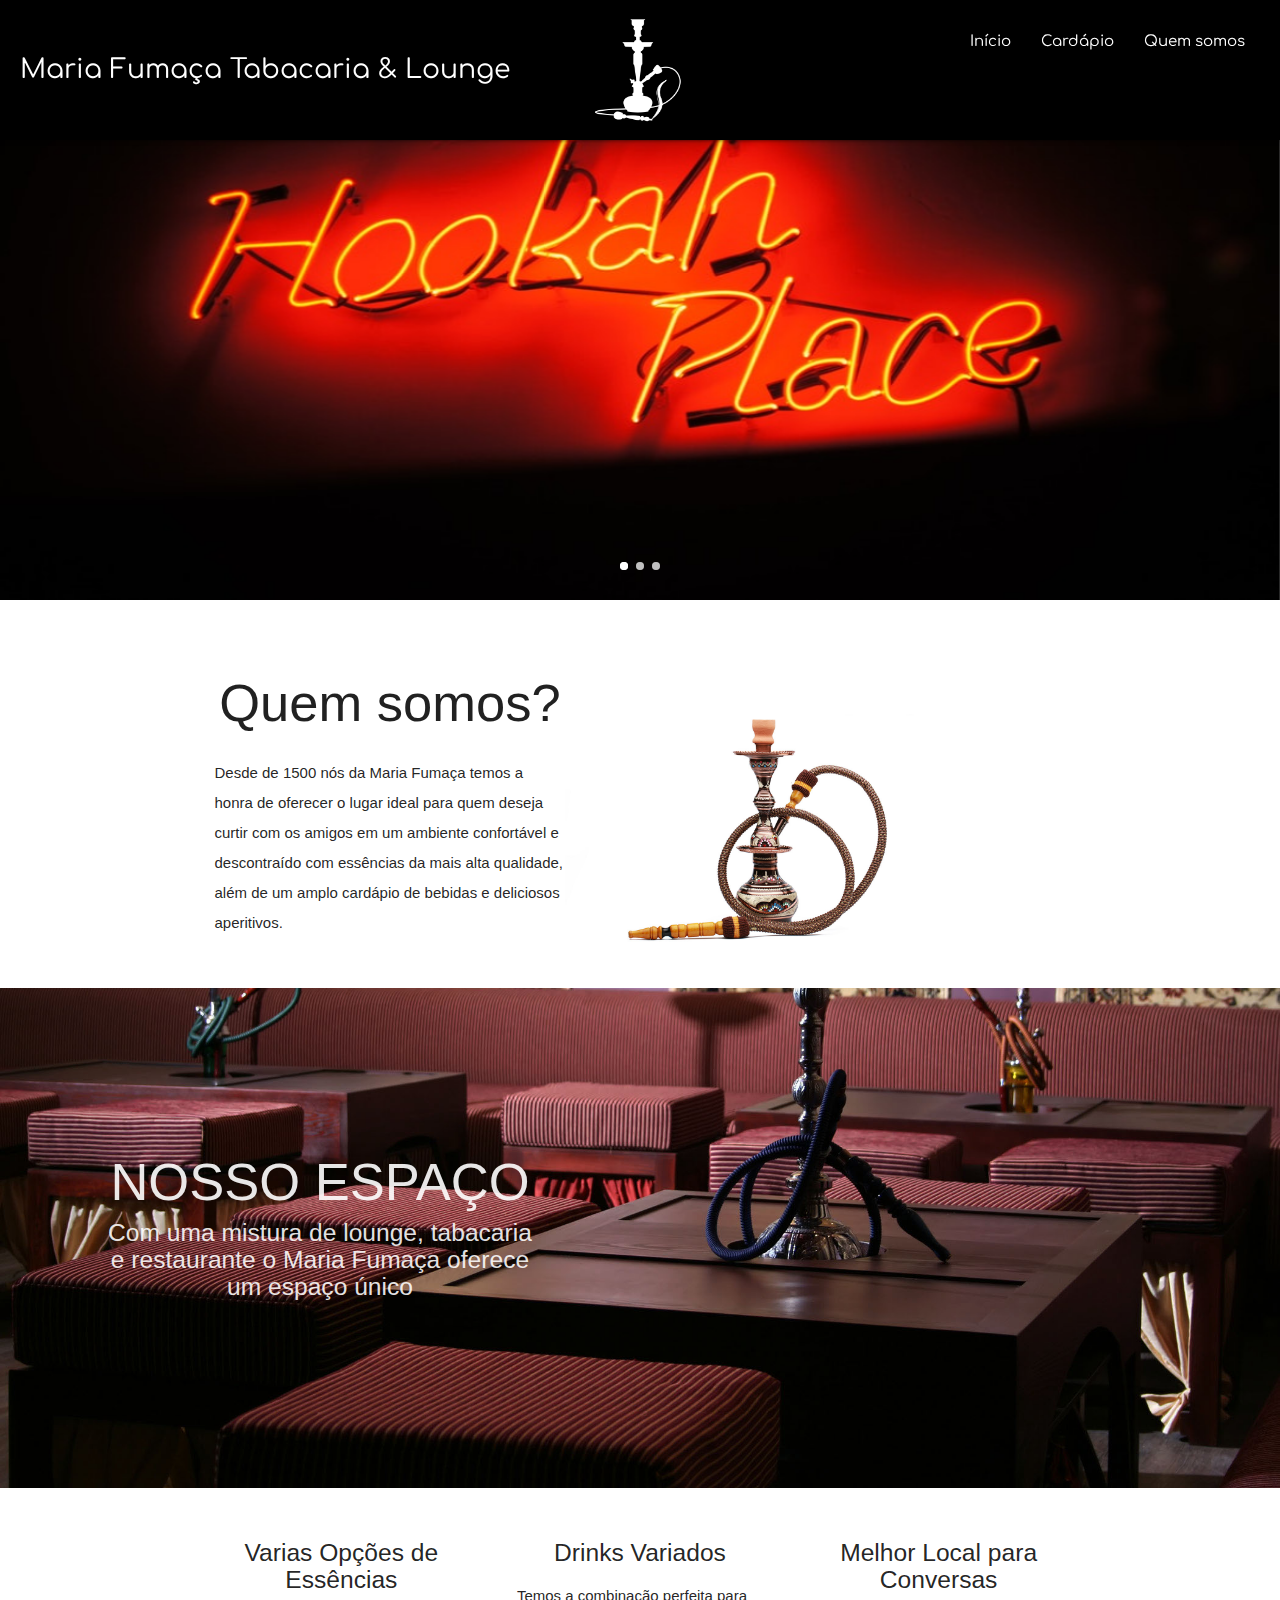
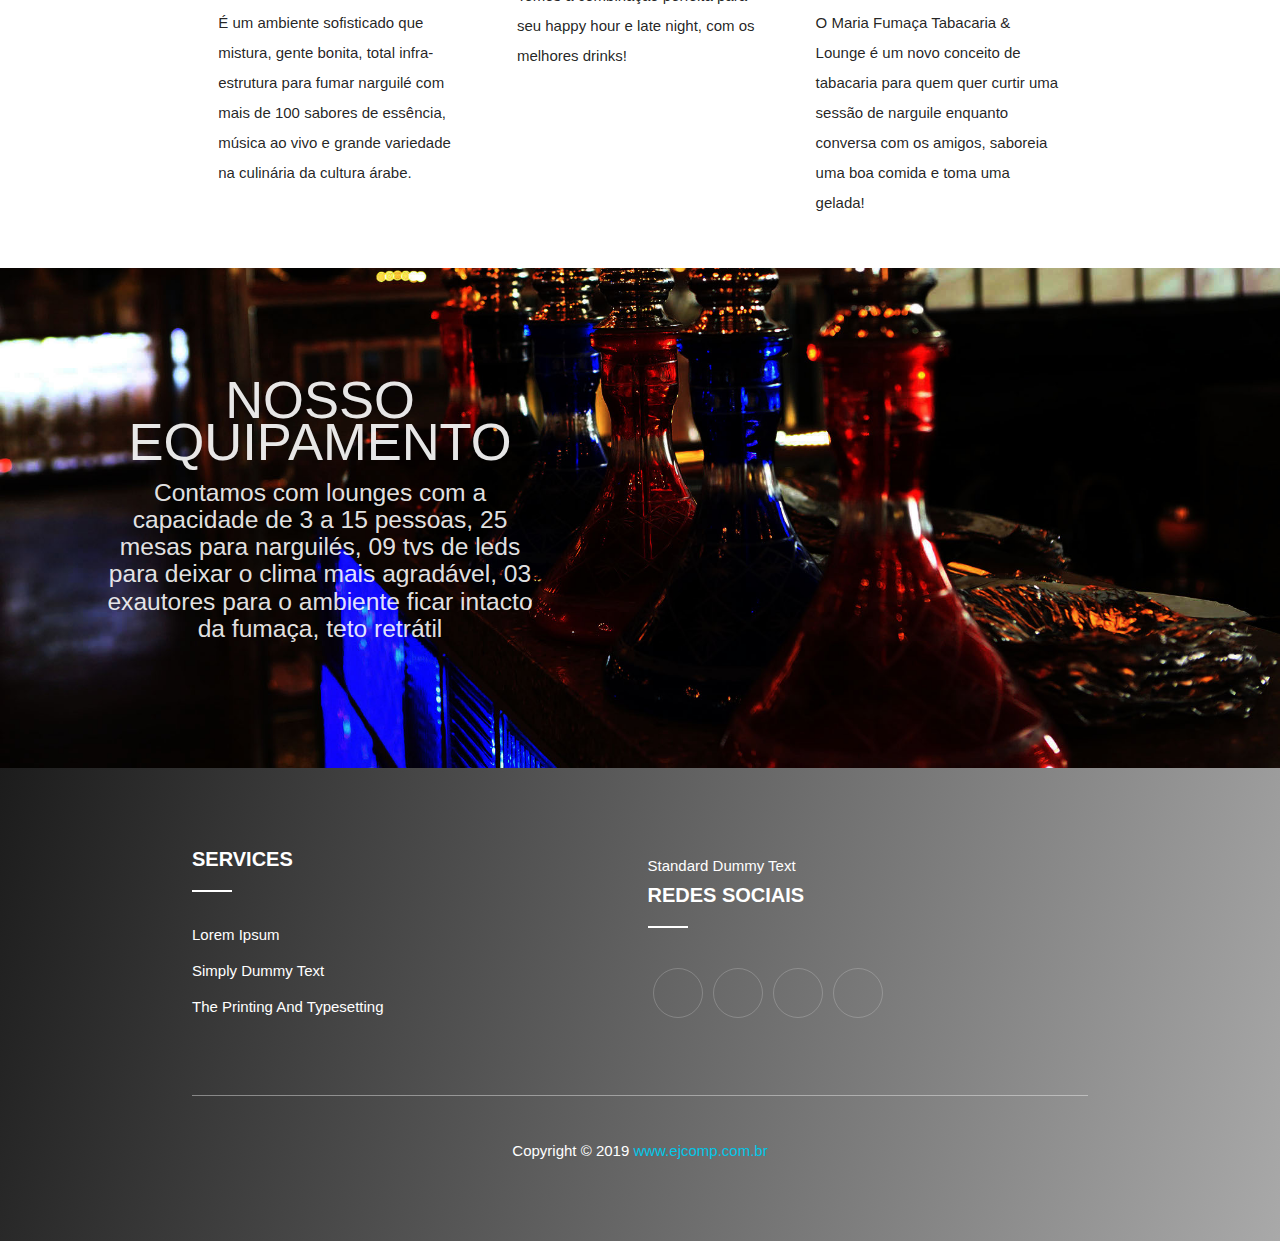
<file: Maria-Fuma-a/index.html>
<!DOCTYPE html>
<html lang="pt-br">

<head>

    <meta charset="UTF-8">
    <meta name="viewport" content="width=device-width, initial-scale=1.0">
    <meta http-equiv="X-UA-Compatible" content="ie=edge">
    <link rel="stylesheet" href="./src/assets/css/style.css ">

    <!--MATERIALIZE-->
    <link rel="stylesheet" href="https://cdnjs.cloudflare.com/ajax/libs/materialize/1.0.0/css/materialize.min.css">
    <!--FONTS -->
    <link href="https://fonts.googleapis.com/icon?family=Material+Icons" rel="stylesheet">
    <link href="https://fonts.googleapis.com/css?family=Montserrat" rel="stylesheet">
    <link href="https://fonts.googleapis.com/css?family=ZCOOL+KuaiLe" rel="stylesheet">
    <link href="https://fonts.googleapis.com/css?family=Comfortaa|Merienda" rel="stylesheet">
    <link rel="stylesheet" href="https://use.fontawesome.com/releases/v5.8.2/css/all.css"
    integrity="sha384-oS3vJWv+0UjzBfQzYUhtDYW+Pj2yciDJxpsK1OYPAYjqT085Qq/1cq5FLXAZQ7Ay" crossorigin="anonymous">
  
  <title>Maria Fumaça Tabacaria & Lounge</title>
  
  <script src="https://code.jquery.com/jquery-3.4.0.min.js" integrity="sha256-BJeo0qm959uMBGb65z40ejJYGSgR7REI4+CW1fNKwOg=" crossorigin="anonymous"></script>
  <!-- Compiled and minified CSS -->
  <link rel="stylesheet" href="https://cdnjs.cloudflare.com/ajax/libs/materialize/1.0.0/css/materialize.min.css">
  <!-- Compiled and minified JavaScript -->
  <script src="https://cdnjs.cloudflare.com/ajax/libs/materialize/1.0.0/js/materialize.min.js"></script>
  
  
</head>

<body>

    <nav class="nav-extended menu">


        <div class="nav-wrapper">

            <a href="#!" class="brand-logo center hide-on-med-and-down">
                <img class="imagem" src="src/assets/img/nargile.png" alt="">
            </a>
            <ul class="right hide-on-med-and-down itensMenu">
                <li><a href="index.html" class="item_menu">Início</a></li>
                <li><a href="src/views/cardapio.html" class="item_menu">Cardápio</a></li>
                <li><a href="src/views/sobre.html"class="item_menu">Quem somos</a></li>
            </ul>
            <span class="nav-title">Maria Fumaça Tabacaria & Lounge</span>
        </div>
    </nav>

    <div class="container-fluid">
        <div class="row">
                <div class="carousel carousel-slider">
                    <a class="carousel-item" href="#one!"><img src="src/assets/img/photo-1517477197788-2f6d5f33039e.jpeg"></a>
                    <a class="carousel-item" href="#three!"><img src="src/assets/img/wp2674349.jpg"></a>
                    <a class="carousel-item" href="#two!"><img src="src/assets/img/hookah.jpeg"></a>
                </div>
        </div>
    </div>

    <div class="container">
      <div class="section">
        <div class="row">
          <div class="col s10 center ofsset-s2">
            <div class="col s12 center">
              <h3><i class="mdi-content-send brown-text"></i></h3>
              <img class="position_content" id="img" style="width: 50%; height: 50%; float: right; margin-top: 50px"
                src="src/assets/img/img1.jpg" data-hidpi-src="src/assets/img/img1.jpg" alt="" width="1134" height="756">
              <div >
                <h9>Quem somos?</h9>
                <p class="left-align light">Desde de 1500 nós da Maria Fumaça temos a honra de oferecer o lugar ideal para
                  quem deseja curtir com os amigos em um ambiente confortável e descontraído com essências da mais alta
                  qualidade, além de um amplo cardápio de bebidas e deliciosos aperitivos. </p>
              </div>
            </div>
          </div>
        </div>
      </div>
    </div>


    <div class="parallax-container valign-wrapper">
      <div class="section no-pad-bot">
        <div class="container">
          <div class="row center">
            <h9 style="line-height: 80%;">NOSSO ESPAÇO</h9>
            <h5 class="header col s12 light">Com uma mistura de lounge, tabacaria e restaurante o Maria Fumaça oferece um
              espaço único</h5>
          </div>
        </div>
      </div>
      <e2>
        <div class="parallax"><img src="src/assets/img/espaco.jpg" alt="Unsplashed background img 3"></div>
      </e2>
    </div>


  
    <div class="container">
      <div class="section">
  
        <!--   Icon Section   -->
        <div class="row">
          <div class="col s12 m4">
            <div class="icon-block">
              <h2 class="center brown-text"><i class="fas fa-fire"></i></h2>
              <h5 class="center">Varias Opções de Essências</h5>
  
              <p class="light">É um ambiente sofisticado que mistura, gente bonita, total infra-estrutura para fumar
                narguilé com mais de 100 sabores de essência, música ao vivo e grande variedade na culinária da cultura
                árabe.</p>
            </div>
          </div>
  
          <div class="col s12 m4">
            <div class="icon-block">
              <h2 class="center brown-text"><i class="fas fa-cocktail"></i></h2>
              <h5 class="center">Drinks Variados</h5>
  
              <p class="light">Temos a combinação perfeita para seu happy hour e late night, com os melhores drinks! </p>
            </div>
          </div>
  
          <div class="col s12 m4">
            <div class="icon-block">
              <h2 class="center brown-text"><i class="fas fa-comments"></i></h2>
              <h5 class="center">Melhor Local para Conversas</h5>
  
              <p class="light">O Maria Fumaça Tabacaria & Lounge é um novo conceito de tabacaria para quem quer curtir uma sessão de
                narguile enquanto conversa com os amigos, saboreia uma boa comida e toma uma gelada!</p>
            </div>
          </div>
        </div>
  
      </div>
    </div>
  
    <div class="parallax-container valign-wrapper">
      <div class="section no-pad-bot">
        <div class="container">
          <div class="row center">
            <h9 style="line-height: 80%;">NOSSO EQUIPAMENTO</h9>
            <h5 class="header col s12 light">Contamos com lounges com a capacidade de 3 a 15 pessoas, 25 mesas para
              narguilés, 09 tvs de leds para deixar o clima mais agradável, 03 exautores para o ambiente ficar intacto da
              fumaça, teto retrátil</h5>
          </div>
        </div>
      </div>
      <e2>
        <div class="parallax"><img src="src/assets/img/espaco2.jpg" alt="Unsplashed background img 3"></div>
      </e2>
    </div>
  
    <div class="footer">
      <div class="container">
        <div class="ccoluna" style="-moz-column-count: 2; -webkit-column-count: 2;">
          <div class="col-lg-4 col-sm-4 col-xs-12">
            <div class="single_footer">
              <div class="container-fluid"> 
              <h4>Services</h4>
              <ul>
                <li><a href="#">Lorem Ipsum</a></li>
                <li><a href="#">Simply dummy text</a></li>
                <li><a href="#">The printing and typesetting </a></li>
                <li><a href="#">Standard dummy text</a></li>
              </ul>
            </div>
            </div>
          </div>
          <!--- END COL -->
          
          <div class="col-md-4 col-sm-4 col-xs-12 ">
            <div class="single_footer single_footer_address">
              <h4>Redes Sociais</h4>
              <div class="social_profilef">
                <ul>
                  <li><a href="#"><i class="fab fa-facebook-f"></i></a></li>
                </ul>
              </div>
  
              <div class="social_profilet">
                <ul>
                  <li><a href="#"><i class="fab fa-twitter"></i></a></li>
                </ul>
              </div>
  
              <div class="social_profileg">
                <ul>
                  <li><a href="#"><i class="fab fa-google-plus-g"></i></a></li>
                </ul>
              </div>
  
              <div class="social_profilei">
                <ul>
                  <li><a href="#"><i class="fab fa-instagram"></i></a></li>
                </ul>
              </div>
            </div>
          </div>
          <!--- END COL -->
        </div>
        <!--- END ROW -->
        <div class="row">
          <div class="col-lg-12 col-sm-12 col-xs-12">
            <p class="copyright">Copyright © 2019 <a href="#">www.ejcomp.com.br</a></p>
          </div>
          <!--- END COL -->
        </div>
        <!--- END ROW -->
      </div>
      <!--- END CONTAINER -->
    </div>


  <script src="https://code.jquery.com/jquery-3.3.1.min.js"
      integrity="sha256-FgpCb/KJQlLNfOu91ta32o/NMZxltwRo8QtmkMRdAu8=" crossorigin="anonymous">
  </script>

  <script src="https://cdnjs.cloudflare.com/ajax/libs/materialize/1.0.0/js/materialize.min.js"></script>
  <script src= "src/assets/js/functions.js"></script>
  <script>
  $(document).ready(function(){
  $('.parallax').parallax();
  });
  </script>

    <script src="https://code.jquery.com/jquery-3.3.1.min.js"
        integrity="sha256-FgpCb/KJQlLNfOu91ta32o/NMZxltwRo8QtmkMRdAu8=" crossorigin="anonymous">
    </script>

    <script src="https://cdnjs.cloudflare.com/ajax/libs/materialize/1.0.0/js/materialize.min.js"></script>
    <script src= "src/assets/js/functions.js"></script>
   


</body>

</html>
</file>
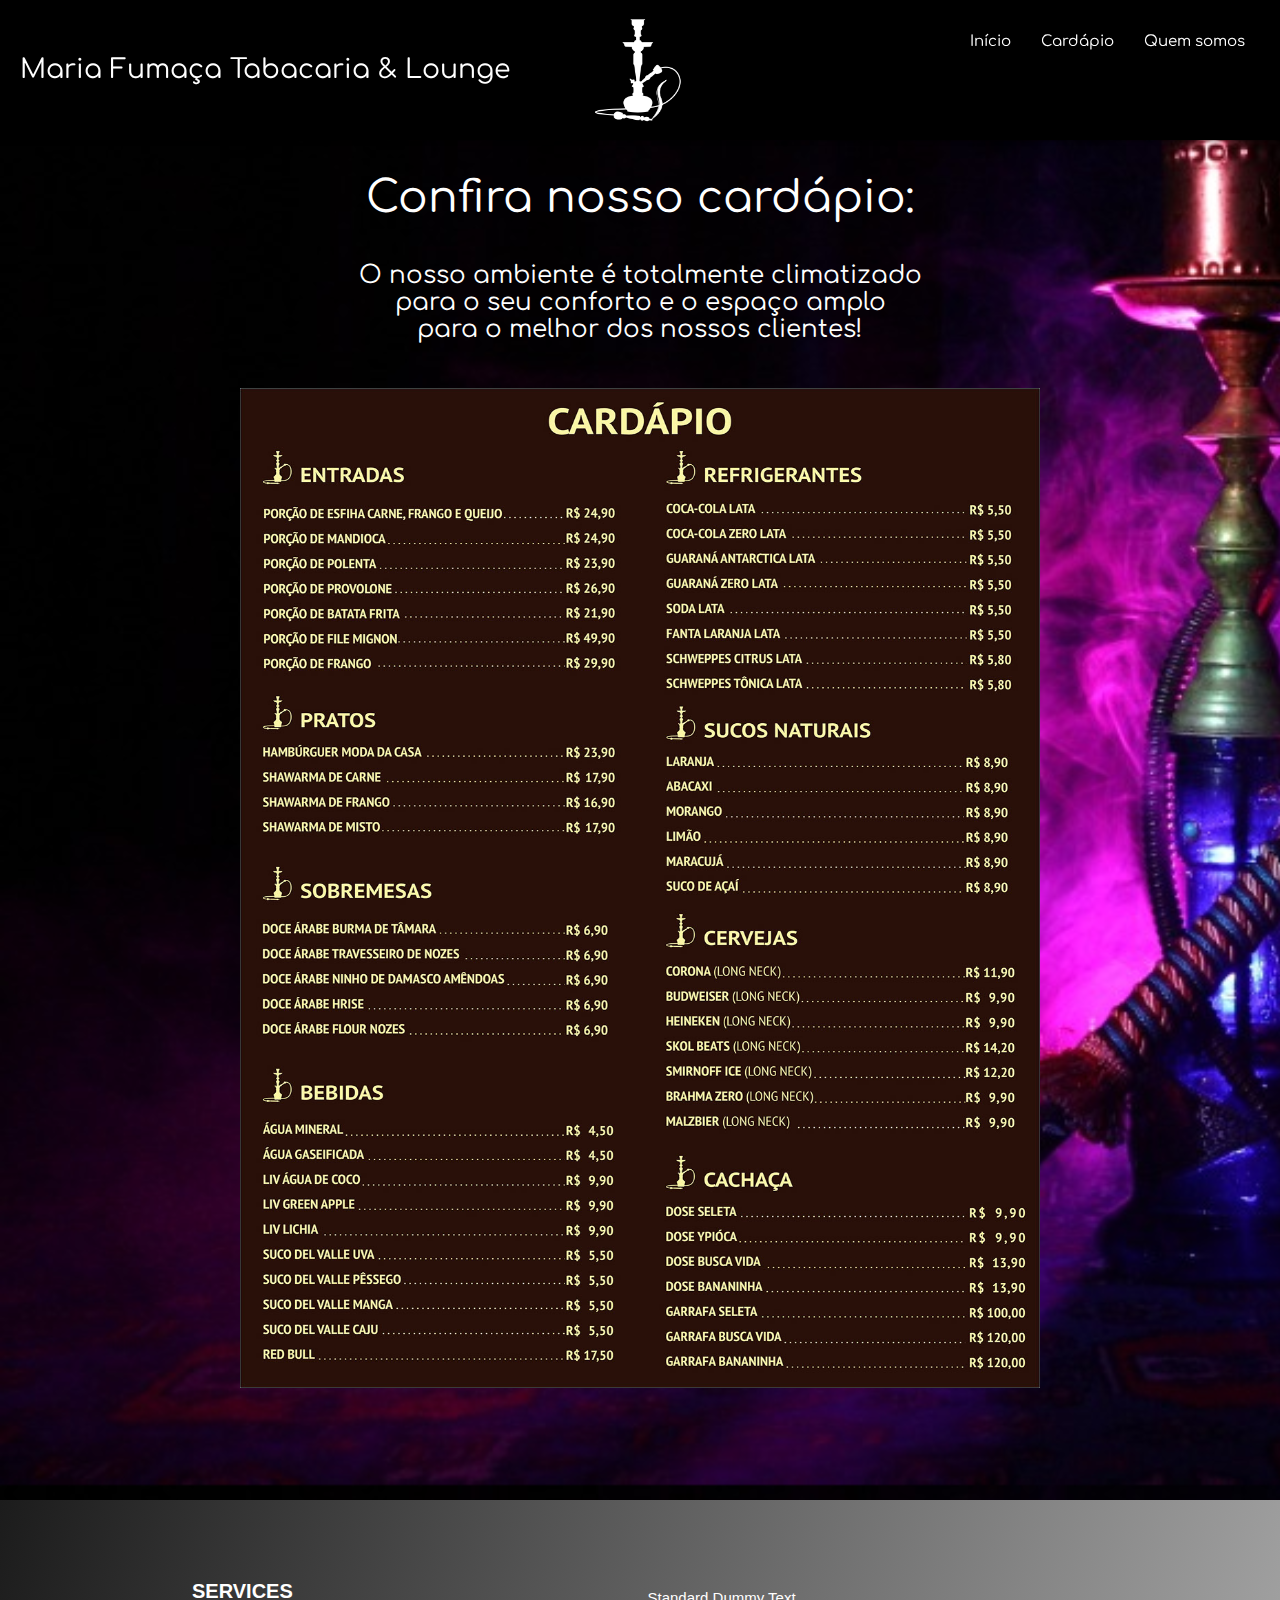
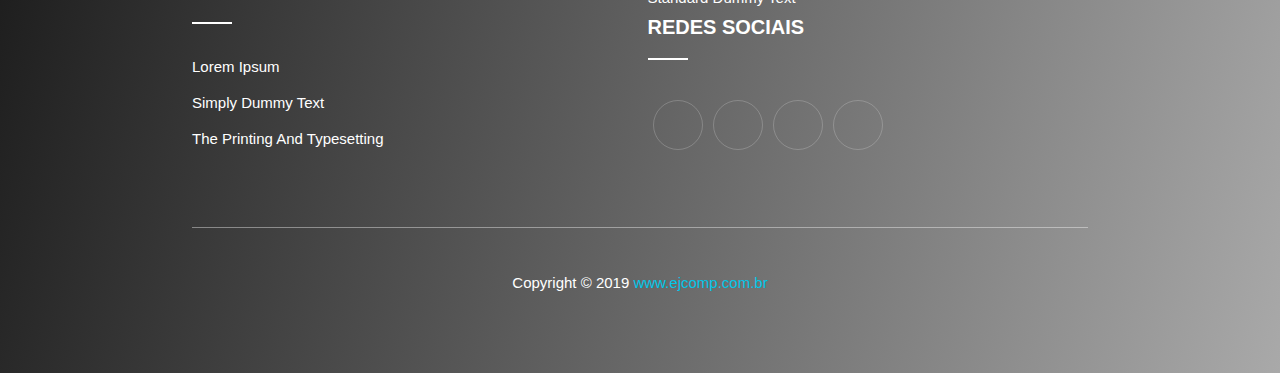
<file: Maria-Fuma-a/src/views/cardapio.html>
<!DOCTYPE html>
<html lang="pt-br">

    <head>
        <link rel="stylesheet" href="../assets/css/style.css">
        <link rel="stylesheet" href="../assets/css/cardapio.css">
        <meta charset="UTF-8">
        <meta name="viewport" content="width=device-width, initial-scale=1.0">
        <meta http-equiv="X-UA-Compatible" content="ie=edge">
        <title>Maria Fumaça | Cardapio</title>
        <script src="https://code.jquery.com/jquery-3.4.0.min.js"
            integrity="sha256-BJeo0qm959uMBGb65z40ejJYGSgR7REI4+CW1fNKwOg=" crossorigin="anonymous"></script>

        <!-- Compiled and minified CSS -->
        <link rel="stylesheet" href="https://cdnjs.cloudflare.com/ajax/libs/materialize/1.0.0/css/materialize.min.css">

        <!-- Compiled and minified JavaScript -->
        <script src="https://cdnjs.cloudflare.com/ajax/libs/materialize/1.0.0/js/materialize.min.js"></script>
        <link href="https://fonts.googleapis.com/css?family=Comfortaa|Merienda" rel="stylesheet">

        <link href="https://fonts.googleapis.com/icon?family=Material+Icons" rel="stylesheet">
        <link rel="stylesheet" href="https://use.fontawesome.com/releases/v5.8.2/css/all.css"
        integrity="sha384-oS3vJWv+0UjzBfQzYUhtDYW+Pj2yciDJxpsK1OYPAYjqT085Qq/1cq5FLXAZQ7Ay" crossorigin="anonymous">
      
    </head>

    <body>
        <div class="bg">


            <div class="container-fluid">
                <nav class="nav-extended menu">
                    <div class="nav-wrapper">

                        <a href="#!" class="brand-logo center">
                            <img class="imagem" src="../assets/img/nargile.png" alt="">
                        </a>
                        <ul class="right hide-on-med-and-down itensMenu">
                            <li><a href="../../index.html" class="item_menu">Início</a></li>
                            <li><a href="cardapio.html" class="item_menu">Cardápio</a></li>
                            <li><a href="sobre.html" class="item_menu">Quem somos</a></li>
                        </ul>
                        <span class="nav-title">Maria Fumaça Tabacaria & Lounge</span>
                    </div>
                </nav>

                <div class="container">
                    <nav>

                    </nav>
                </div>
            </div>
            <div class="center">

                <div>
                    <h3 class="texto"> Confira nosso cardápio: </h3>
                    <h5 class="texto2">O nosso ambiente é totalmente climatizado<br> para o seu conforto e o espaço
                        amplo<br>
                        para o melhor dos nossos clientes! <br></h5>

                </div>
                <img class="cardapio" src="../assets/img/cardapio.jpg" alt="">


            </div>


        </div>

        <div class="footer">
                <div class="container">
                  <div class="ccoluna" style="-moz-column-count: 2; -webkit-column-count: 2;">
                    <div class="col-lg-4 col-sm-4 col-xs-12">
                      <div class="single_footer">
                        <div class="container-fluid"> 
                        <h4>Services</h4>
                        <ul>
                          <li><a href="#">Lorem Ipsum</a></li>
                          <li><a href="#">Simply dummy text</a></li>
                          <li><a href="#">The printing and typesetting </a></li>
                          <li><a href="#">Standard dummy text</a></li>
                        </ul>
                      </div>
                      </div>
                    </div>
                    <!--- END COL -->
                    
                    <div class="col-md-4 col-sm-4 col-xs-12 ">
                      <div class="single_footer single_footer_address">
                        <h4>Redes Sociais</h4>
                        <div class="social_profilef">
                          <ul>
                            <li><a href="#"><i class="fab fa-facebook-f"></i></a></li>
                          </ul>
                        </div>
            
                        <div class="social_profilet">
                          <ul>
                            <li><a href="#"><i class="fab fa-twitter"></i></a></li>
                          </ul>
                        </div>
            
                        <div class="social_profileg">
                          <ul>
                            <li><a href="#"><i class="fab fa-google-plus-g"></i></a></li>
                          </ul>
                        </div>
            
                        <div class="social_profilei">
                          <ul>
                            <li><a href="#"><i class="fab fa-instagram"></i></a></li>
                          </ul>
                        </div>
                      </div>
                    </div>
                    <!--- END COL -->
                  </div>
                  <!--- END ROW -->
                  <div class="row">
                    <div class="col-lg-12 col-sm-12 col-xs-12">
                      <p class="copyright">Copyright © 2019 <a href="#">www.ejcomp.com.br</a></p>
                    </div>
                    <!--- END COL -->
                  </div>
                  <!--- END ROW -->
                </div>
                <!--- END CONTAINER -->
              </div>

        





        <script src="../assets/js/functions.js"></script>

    </body>

</html>
</file>
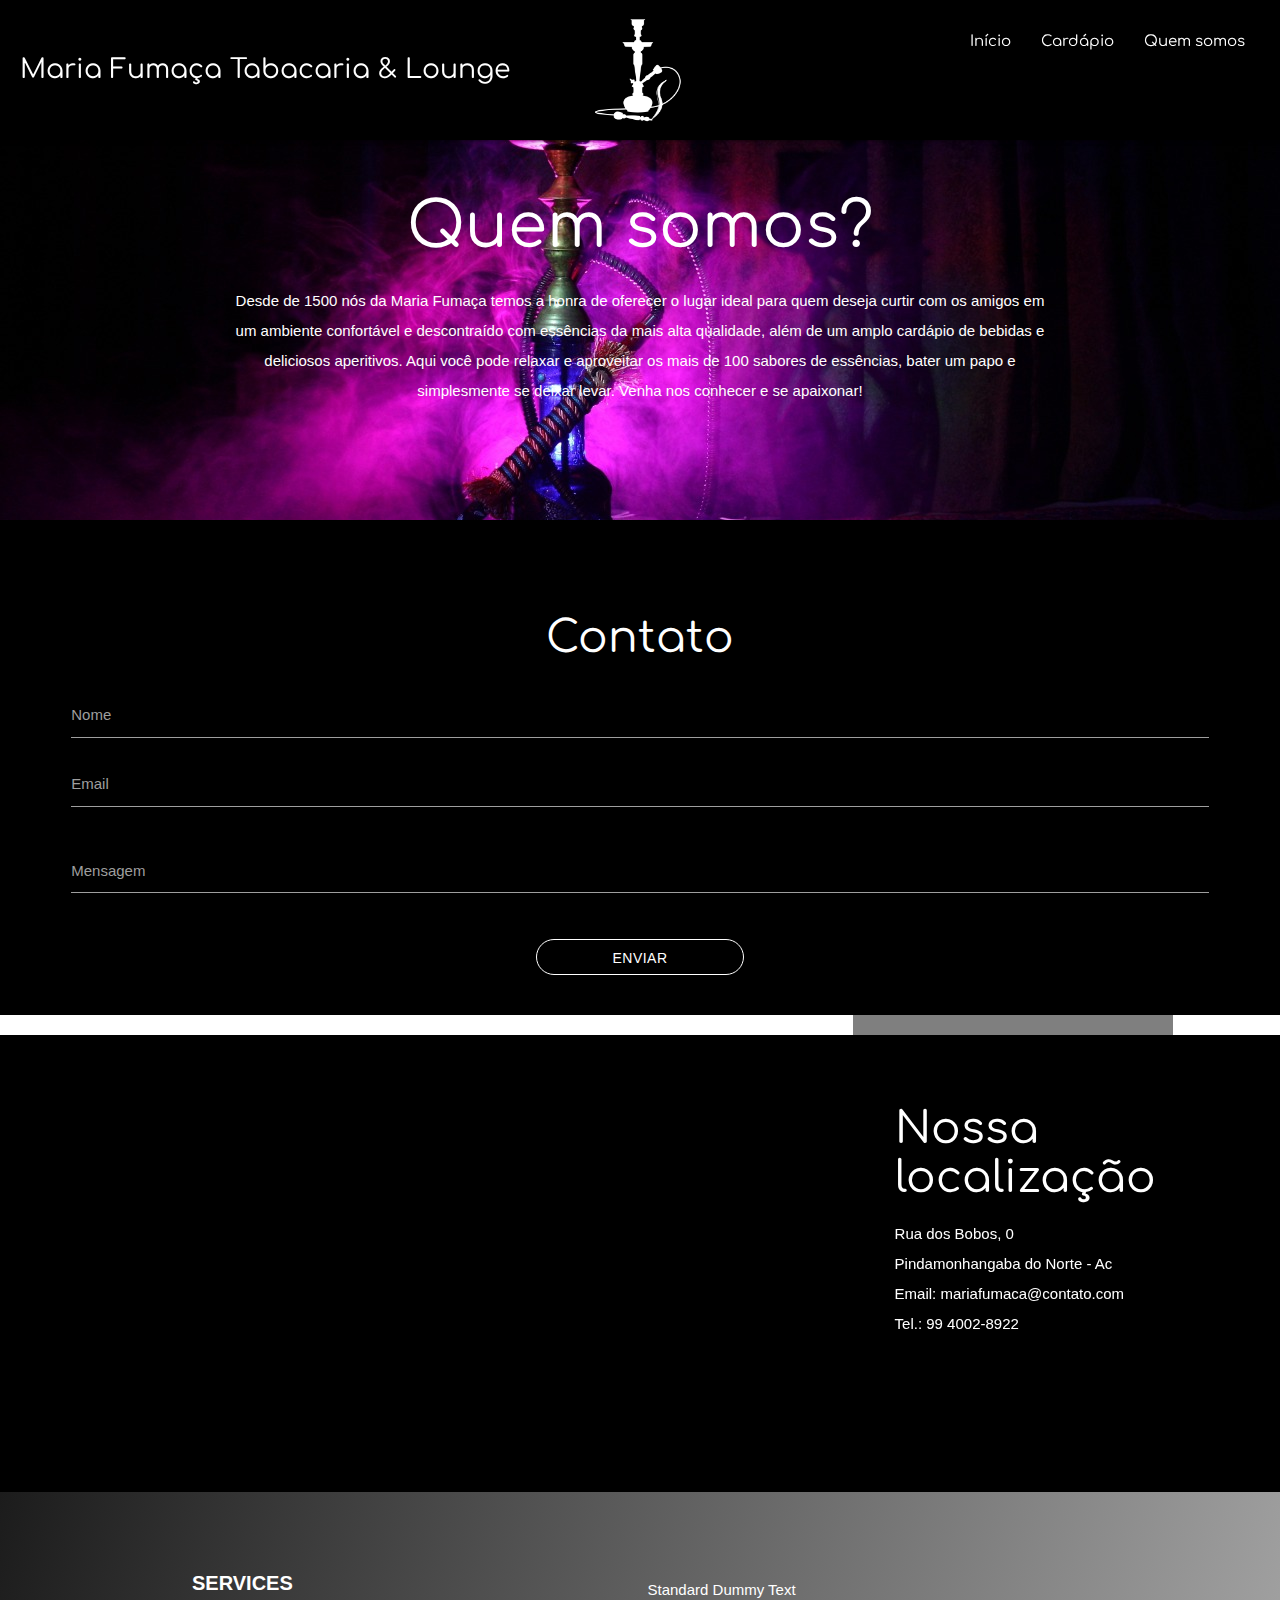
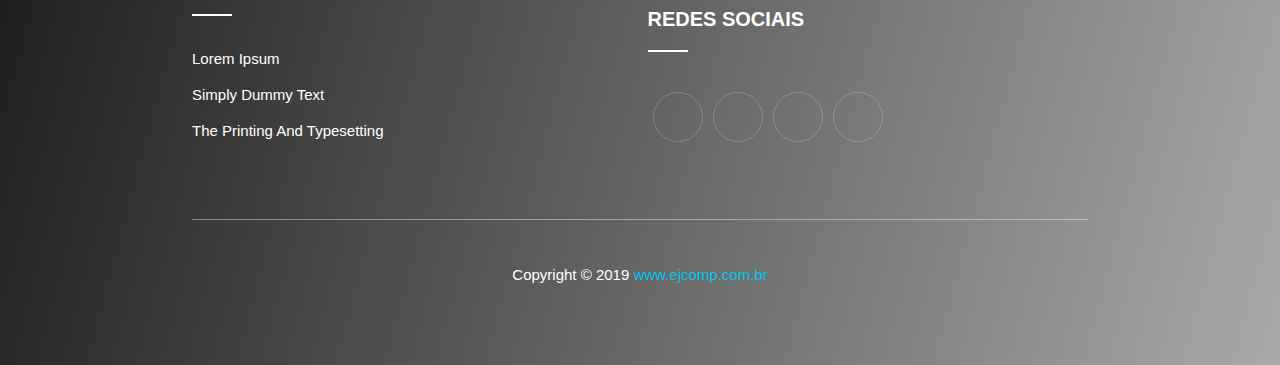
<file: Maria-Fuma-a/src/views/sobre.html>
<!DOCTYPE html>
<html lang="pt-br">

    <head>
        <meta charset="UTF-8">
        <meta name="viewport" content="width=device-width, initial-scale=1.0">
        <meta http-equiv="X-UA-Compatible" content="ie=edge">
        <link rel="stylesheet" href="../assets/css/sobre.css">
        <link rel="stylesheet" href="../assets/css/style.css">
        <link rel="stylesheet" href="https://cdnjs.cloudflare.com/ajax/libs/materialize/1.0.0/css/materialize.min.css">
        <link href="https://fonts.googleapis.com/css?family=Comfortaa|Merienda" rel="stylesheet">
        <link href="https://fonts.googleapis.com/icon?family=Material+Icons" rel="stylesheet">
        <link rel="stylesheet" href="https://use.fontawesome.com/releases/v5.8.2/css/all.css"
        integrity="sha384-oS3vJWv+0UjzBfQzYUhtDYW+Pj2yciDJxpsK1OYPAYjqT085Qq/1cq5FLXAZQ7Ay" crossorigin="anonymous">
      

        <title>Sobre</title>
    </head>

    <body class="tudo">

        <nav class="nav-extended menu">


            <div class="nav-wrapper">

                <a href="#!" class="brand-logo center hide-on-med-and-down">
                    <img class="imagem" src="../assets/img/nargile.png" alt="">
                </a>
                <ul class="right hide-on-med-and-down itensMenu">
                    <li><a href="../../index.html" class="item_menu">Início</a></li>
                    <li><a href="cardapio.html" class="item_menu">Cardápio</a></li>
                    <li><a href="sobre.html"class="item_menu">Quem somos</a></li>
                </ul>
                <span class="nav-title">Maria Fumaça Tabacaria & Lounge</span>
            </div>
        </nav>


        <div class="container-fluid">
            <div class="row" id="sobre">
                <div class="col s12 m8 offset-m2">
                    <h1 class="tit">Quem somos?</h1>
                    <p class="sobre">Desde de 1500 nós da Maria Fumaça temos a honra
                        de oferecer o lugar ideal para quem deseja curtir
                        com os amigos em um ambiente confortável e descontraído com
                        essências da mais alta qualidade, além de um amplo cardápio
                        de bebidas e deliciosos aperitivos. Aqui você pode relaxar e aproveitar
                        os mais de 100 sabores de essências, bater um papo e simplesmente se deixar
                        levar. Venha nos conhecer e se apaixonar!</p>
                </div>
            </div>
            <div class="row" id="contato">
                <div class="conteudoContato">
                    <div class="col s12">
                        <h3 class="tit">Contato</h3>
                        <form id="form">
                            <div class="input-field ">
                                <input id="nome" type="text" class="validate">
                                <label for="nome">Nome</label>
                            </div>
                            <div class="input-field">
                                <input id="email" type="email" class="validate">
                                <label for="email">Email</label>
                                <span class="helper-text" data-error="Email inválido"></span>
                            </div>
                            <div class="input-field">
                                <textarea id="mensagem" class="materialize-textarea" maxlength="500"></textarea>
                                <label for="mensagem">Mensagem</label>
                            </div>
                        </form>

                        <a id="btn" class="btn waves-effect waves-dark">Enviar</a>
                        <br>
                        <br>
                    </div>
                </div>
            </div>
            <div class="row" id="map">
                <div class="mapa">

                    <div class="col m4 l3 offset-m7 offset-l8 " id="local">
                        <div id="ende">
                            <h3 class="tit">Nossa localização</h3>
                            <p>Rua dos Bobos, 0 <br> Pindamonhangaba do Norte - Ac
                                <br>Email: mariafumaca@contato.com
                                <br>Tel.: 99 4002-8922

                            </p>
                        </div>
                    </div>

                    <iframe
                        src="https://www.google.com/maps/embed?pb=!1m18!1m12!1m3!1d31760591.28161111!2d-69.73009156372365!3d-13.656224737639532!2m3!1f0!2f0!3f0!3m2!1i1024!2i768!4f13.1!3m3!1m2!1s0x9c59c7ebcc28cf%3A0x295a1506f2293e63!2sBrasil!5e0!3m2!1spt-BR!2sbr!4v1557239216062!5m2!1spt-BR!2sbr"
                        width="100%" height="450" frameborder="0" style="border:0" allowfullscreen></iframe>

                </div>
            </div>
        </div>

        <div class="footer">
                <div class="container">
                  <div class="ccoluna" style="-moz-column-count: 2; -webkit-column-count: 2;">
                    <div class="col-lg-4 col-sm-4 col-xs-12">
                      <div class="single_footer">
                        <div class="container-fluid"> 
                        <h4>Services</h4>
                        <ul>
                          <li><a href="#">Lorem Ipsum</a></li>
                          <li><a href="#">Simply dummy text</a></li>
                          <li><a href="#">The printing and typesetting </a></li>
                          <li><a href="#">Standard dummy text</a></li>
                        </ul>
                      </div>
                      </div>
                    </div>
                    <!--- END COL -->
                    
                    <div class="col-md-4 col-sm-4 col-xs-12 ">
                      <div class="single_footer single_footer_address">
                        <h4>Redes Sociais</h4>
                        <div class="social_profilef">
                          <ul>
                            <li><a href="#"><i class="fab fa-facebook-f"></i></a></li>
                          </ul>
                        </div>
            
                        <div class="social_profilet">
                          <ul>
                            <li><a href="#"><i class="fab fa-twitter"></i></a></li>
                          </ul>
                        </div>
            
                        <div class="social_profileg">
                          <ul>
                            <li><a href="#"><i class="fab fa-google-plus-g"></i></a></li>
                          </ul>
                        </div>
            
                        <div class="social_profilei">
                          <ul>
                            <li><a href="#"><i class="fab fa-instagram"></i></a></li>
                          </ul>
                        </div>
                      </div>
                    </div>
                    <!--- END COL -->
                  </div>
                  <!--- END ROW -->
                  <div class="row">
                    <div class="col-lg-12 col-sm-12 col-xs-12">
                      <p class="copyright">Copyright © 2019 <a href="#">www.ejcomp.com.br</a></p>
                    </div>
                    <!--- END COL -->
                  </div>
                  <!--- END ROW -->
                </div>
                <!--- END CONTAINER -->
              </div>

        


        <script src="https://code.jquery.com/jquery-3.4.0.min.js"
            integrity="sha256-BJeo0qm959uMBGb65z40ejJYGSgR7REI4+CW1fNKwOg=" crossorigin="anonymous"></script>
        <script src="https://cdnjs.cloudflare.com/ajax/libs/materialize/1.0.0/js/materialize.min.js"></script>
        <script src="../assets/js/functions.js"></script>
    </body>

</html>
</file>
<file: Maria-Fuma-a/src/assets/css/style.css>
.menu{
    background-color: black;
    font-family: 'Comfortaa', cursive;
    position: fixed;
    padding: 10px 20px;
    z-index: 1000;
}


.imagem{
  height: 120px;
  width: 120px;
  position: center;
  top: 10px;
}
  

  .bg{
    background: url('../img/imagemfundo.jpg');
	  width: 100%;
    height: 1000px;
  }

  .menuAnimation
  
  {
      
  padding: 0px;
	background-color: rgba(7,4,4,.8);
	box-shadow: 2px 2px 2px #000000;
  transition: 1.5s ease all;
       
}
.nav-title{

  font-size: 20pt !important;
}


.item_menu{
    position: relative;
    
     
}
.item_menu:hover{
    background-color: #292929;
   

}

.ImagemAnimation{

  height: -300px;
  width: -200px;
  
  
  }

  .texto {
    text-align:justify;
    font-family: 'Montserrat', sans-serif;
    /*font-family: 'ZCOOL KuaiLe', cursive;*/
}

.icone {
    color: black;
}

.carousel-item >img{
    width: 1600px;
    height: 600px;
}






nav ul a,
 nav .brand-logo {
   color: #444;
 }
 
 
 h9 {
   font-family: 'Open Sans', sans-serif;
   font-size: 3.5rem;
   text-align: left;
 }
 
 
 p {
   line-height: 2rem;
   font-family: 'Open Sans', sans-serif;
 }
 
 e1 {
   height: 550px;
   font-family: 'Open Sans', sans-serif;
   width: 100%;
 }
 
 e2 {
   height: 550px;
   font-family: 'Open Sans', sans-serif;
   width: 100%;
 }
 
 .carousel {
   height: 50px;
 }
 
 .sidenav-trigger {
   color: #26a69a;
 }
 
 .parallax-container {
   min-height: 380px;
   line-height: 0;
   height: auto;
   color: rgba(255, 255, 255, .9);
 }
 
 .parallax-container .section {
   width: 100%;
 }
 
 
 
 
 @media only screen and (max-width : 992px) {
   .parallax-container .section {
     position: absolute;
     top: 40%;
   }
 
   #index-banner .section {
     top: 10%;
   }
 }
 
 @media only screen and (max-width : 600px) {
   #index-banner .section {
     top: 0;
   }
 }
 
 .icon-block {
   padding: 0 15px;
 }
 
 .icon-block .material-icons {
   font-size: inherit;
 }
 
 footer.page-footer {
   margin: 0;
 }
 
 @import url('https://fonts.googleapis.com/css?family=Open+Sans');
 
 
 h1,
 h2,
 h3,
 h4,
 h5,
 h6 {
 }
 a,
 a:hover,
 a:focus,
 a:active {
   text-decoration: none;
   outline: none;
 }
 
 a,
 a:active,
 a:focus {
   color: #333;
   text-decoration: none;
   transition-timing-function: ease-in-out;
   -ms-transition-timing-function: ease-in-out;
   -moz-transition-timing-function: ease-in-out;
   -webkit-transition-timing-function: ease-in-out;
   -o-transition-timing-function: ease-in-out;
   transition-duration: 0.2s;
   -ms-transition-duration: 0.2s;
   -moz-transition-duration: 0.2s;
   -webkit-transition-duration: 0.2s;
   -o-transition-duration: 0.2s;
 }
 
 ul {
   margin: 0;
   padding: 0;
   list-style: none;
 }
 img {
   max-width: 100%;
   height: auto;
 }
 section {
   padding: 60px 0;
   /* min-height: 100vh;*/
 }
 .footer {
   background: linear-gradient(105deg, #1C1C1C, #A9A9A9);
   padding-top: 80px;
   padding-bottom: 40px;
 }
 /*END FOOTER SOCIAL DESIGN*/
 .single_footer {
 }
 @media only screen and (max-width: 768px) {
   .single_footer {
     margin-bottom: 30px;
   }
 }
 .single_footer h4 {
   color: #fff;
   margin-top: 0;
   margin-bottom: 25px;
   font-weight: 700;
   text-transform: uppercase;
   font-size: 20px;
 }
 .single_footer h4::after {
   content: "";
   display: block;
   height: 2px;
   width: 40px;
   background: #fff;
   margin-top: 20px;
 }
 .single_footer p {
   color: #fff;
 }
 .single_footer ul {
   margin: 0;
   padding: 0;
   list-style: none;
 }
 .single_footer ul li {
 }
 .single_footer ul li a {
   color: #fff;
   -webkit-transition: all 0.3s ease 0s;
   transition: all 0.3s ease 0s;
   line-height: 36px;
   font-size: 15px;
   text-transform: capitalize;
 }
 .single_footer ul li a:hover {
   color: #696969;
 }
 
 .single_footer_address {
 }
 .single_footer_address ul {
 }
 .single_footer_address ul li {
   color: #fff;
 }
 .single_footer_address ul li span {
   font-weight: 400;
   color: #fff;
   line-height: 28px;
 }
 .contact_social ul {
   list-style: outside none none;
   margin: 0;
   padding: 0;
 }
 
 /*START NEWSLETTER CSS*/
 .subscribe {
   display: block;
   position: relative;
   margin-top: 15px;
   width: 100%;
 }
 .subscribe__input {
   background-color: #fff;
   border: medium none;
   border-radius: 5px;
   color: #333;
   display: block;
   font-size: 15px;
   font-weight: 500;
   height: 60px;
   letter-spacing: 0.4px;
   margin: 0;
   padding: 0 150px 0 20px;
   text-align: center;
   text-transform: capitalize;
   width: 100%;
 }
 @media only screen and (max-width: 768px) {
   .subscribe__input {
     padding: 0 50px 0 20px;
   }
 }
 
 .subscribe__btn {
   background-color: transparent;
   border-radius: 0 25px 25px 0;
   color: #01c7e9;
   cursor: pointer;
   display: block;
   font-size: 20px;
   height: 60px;
   position: absolute;
   right: 0;
   top: 0;
   width: 60px;
 }
 .subscribe__btn i {
   transition: all 0.3s ease 0s;
 }
 @media only screen and (max-width: 768px) {
   .subscribe__btn {
     right: 0px;
   }
 }
 
 .subscribe__btn:hover i {
   color: #0000CD;
 }
 button {
   padding: 0;
   border: none;
   background-color: transparent;
   -webkit-border-radius: 0;
   border-radius: 0;
 }
 /*END NEWSLETTER CSS*/
 
 /*START SOCIAL PROFILE CSS*/
 .social_profilef {
   margin-top: 40px;
 }
 .social_profilef ul {
   list-style: outside none none;
   margin: 0;
   padding: 0;
 }
 .social_profilef ul li {
   float: left;
 }
 .social_profilef ul li a {
   text-align: center;
   border: 0px;
   text-transform: uppercase;
   transition: all 0.3s ease 0s;
   margin: 0px 5px;
   font-size: 18px;
   color: #fff;
   border-radius: 30px;
   width: 50px;
   height: 50px;
   line-height: 50px;
   display: block;
   border: 1px solid rgba(255, 255, 255, 0.2);
 }
 @media only screen and (max-width: 768px) {
   .social_profilef ul li a {
     margin-right: 10px;
     margin-bottom: 10px;
   }
 }
 @media only screen and (max-width: 480px) {
   .social_profilef ul li a {
     width: 40px;
     height: 40px;
     line-height: 40px;
   }
 }
 
 
 
 
 /*START SOCIAL PROFILE CSS*/
 .social_profilet {
   margin-top: 40px;
 }
 .social_profilet ul {
   list-style: outside none none;
   margin: 0;
   padding: 0;
 }
 .social_profilet ul li {
   float: left;
 }
 .social_profilet ul li a {
   text-align: center;
   border: 0px;
   text-transform: uppercase;
   transition: all 0.3s ease 0s;
   margin: 0px 5px;
   font-size: 18px;
   color: #fff;
   border-radius: 30px;
   width: 50px;
   height: 50px;
   line-height: 50px;
   display: block;
   border: 1px solid rgba(255, 255, 255, 0.2);
 }
 @media only screen and (max-width: 768px) {
   .social_profilet ul li a {
     margin-right: 10px;
     margin-bottom: 10px;
   }
 }
 @media only screen and (max-width: 480px) {
   .social_profilet ul li a {
     width: 40px;
     height: 40px;
     line-height: 40px;
   }
 }
 
 
 
 
 
 /*START SOCIAL PROFILE CSS*/
 .social_profileg {
   margin-top: 40px;
 }
 .social_profileg ul {
   list-style: outside none none;
   margin: 0;
   padding: 0;
 }
 .social_profileg ul li {
   float: left;
 }
 .social_profileg ul li a {
   text-align: center;
   border: 0px;
   text-transform: uppercase;
   transition: all 0.3s ease 0s;
   margin: 0px 5px;
   font-size: 18px;
   color: #fff;
   border-radius: 30px;
   width: 50px;
   height: 50px;
   line-height: 50px;
   display: block;
   border: 1px solid rgba(255, 255, 255, 0.2);
 }
 @media only screen and (max-width: 768px) {
   .social_profileg ul li a {
     margin-right: 10px;
     margin-bottom: 10px;
   }
 }
 @media only screen and (max-width: 480px) {
   .social_profileg ul li a {
     width: 40px;
     height: 40px;
     line-height: 40px;
   }
 }
 
 
 
 
 /*START SOCIAL PROFILE CSS*/
 .social_profilei {
   margin-top: 40px;
 }
 .social_profilei ul {
   list-style: outside none none;
   margin: 0;
   padding: 0;
 }
 .social_profilei ul li {
   float: left;
 }
 .social_profilei ul li a {
   text-align: center;
   border: 0px;
   text-transform: uppercase;
   transition: all 0.3s ease 0s;
   margin: 0px 5px;
   font-size: 18px;
   color: #fff;
   border-radius: 30px;
   width: 50px;
   height: 50px;
   line-height: 50px;
   display: block;
   border: 1px solid rgba(255, 255, 255, 0.2);
 }
 @media only screen and (max-width: 768px) {
   .social_profilei ul li a {
     margin-right: 10px;
     margin-bottom: 10px;
   }
 }
 @media only screen and (max-width: 480px) {
   .social_profilei ul li a {
     width: 40px;
     height: 40px;
     line-height: 40px;
   }
 }
 
 
 
 .social_profilef ul li a:hover {
   background: #3b5998;
   border: 1px solid #3b5998;
   color: #fff;
   border: 0px;
 }
 
 .social_profilet ul li a:hover {
   background: #3cf;
   border: 1px solid #3cf;
   color: #fff;
   border: 0px;
 }
 
 .social_profileg ul li a:hover {
   background: #dc4a38;
   border: 1px solid #dc4a38;
   color: #fff;
   border: 0px;
 }
 
 .social_profilei ul li a:hover {
   background: #f26798;
   border: 1px solid #f26798;
   color: #fff;
   border: 0px;
 }
 
 /*END SOCIAL PROFILE CSS*/
 .copyright {
   margin-top: 70px;
   padding-top: 40px;
   color: #fff;
   font-size: 15px;
   border-top: 1px solid rgba(255, 255, 255, 0.4);
   text-align: center;
 }
 .copyright a {
   color: #01c7e9;
   transition: all 0.2s ease 0s;
 }
 .copyright a:hover {
   color: #0000CD;
 }

 #espaco{
  background: url("../img/espaco.jpg");
  background-attachment: fixed;
  height: 100%%;
  color: #fff;
 }
</file>
<file: Maria-Fuma-a/src/assets/css/cardapio.css>
.cardapio{
    height:1000px;
    width: 800px;
    position: relative;
    margin: 0 auto;
    top: 35px;
    }
    
    .texto{
    margin-top: 110px;
    text-align: center;
    vertical-align: 60px;
    font-family: 'Comfortaa', cursive;
    position: relative;
    top:0;
    color:white;
    
    }
    
    .texto2{
        margin-top: 40px;
        text-align: center;
        vertical-align: 60px;
        font-family: 'Comfortaa', cursive;
        position: relative;
        top:0;
        color:white;    
    }
    
    .fundo{
    height:100%;
    width: 100%;
    
    }
    
    
    .bg{
        background-image: url("../img/bg-img.jpeg");
        height: 100rem;
        width: 100%;
        background-size:220% auto;
        
    }
</file>
<file: Maria-Fuma-a/src/assets/css/sobre.css>
@charset "UTF-8";
@import url('https://fonts.googleapis.com/css?family=Comfortaa|Merienda');


#sobre{
    text-align: center;
    color: #fff;
    position: relative;
    top: 150px;
    height: 500px;
}



h3{
    margin: 30px;
}


#contato{
    background-color: black;
    color: white;
    text-align: center;
    padding: 30px;
    position: relative;
    height: 550px auto;
    
}

   
#btn{
    outline: none;
    background-color: rgba(0,0,0,0);
    color: #fff;
    border: 1px solid white;
    border-radius: 50px;
    padding: 0 75px;
    margin-bottom: 20px;	
}

#btn:hover{
    background-color: #fff;
    color: black;
}

#form{
    margin: 30px;
 
}


  .mapa {
    position: relative;
    top: -20px;
  }

  input:-webkit-autofill,
  input:-webkit-autofill:hover, 
  input:-webkit-autofill:focus, 
  input:-webkit-autofill:active  {
      -webkit-box-shadow: 0 0 0 30px black inset !important;
      -webkit-text-fill-color: #fff;
  }
  #local{
      background-color: rgba(0, 0, 0, 0.5);
      display: block;
      position: absolute;
      z-index: 1000;
      height: 450px;
      color: #fff;
      
  }

iframe{
    position: relative;   
 
}

#ende{
    position: relative;
    top: 60px;
    text-align: justify;
    margin: 30px;
    color: #fff;
}

body{
    
    background: url("../img/bg-img.jpeg") ;
    background-attachment: fixed;
    
}
.input-field input[type=text]:focus + label {
    color: #fff;
  }
.input-field input, .input-field textarea{
    color: #fff;
}

.conteudoContato{
    position: relative;
    top: 35px;
    font-size: 17px;
}

#map{
    margin-bottom: 0px !important;
    background-color: black;
}

.tit{
    font-family: 'Comfortaa', cursive;
}

p{
    font-family: 'Comfortaa', cursive;
}

.menu{
    z-index: 1000;
}
</file>
